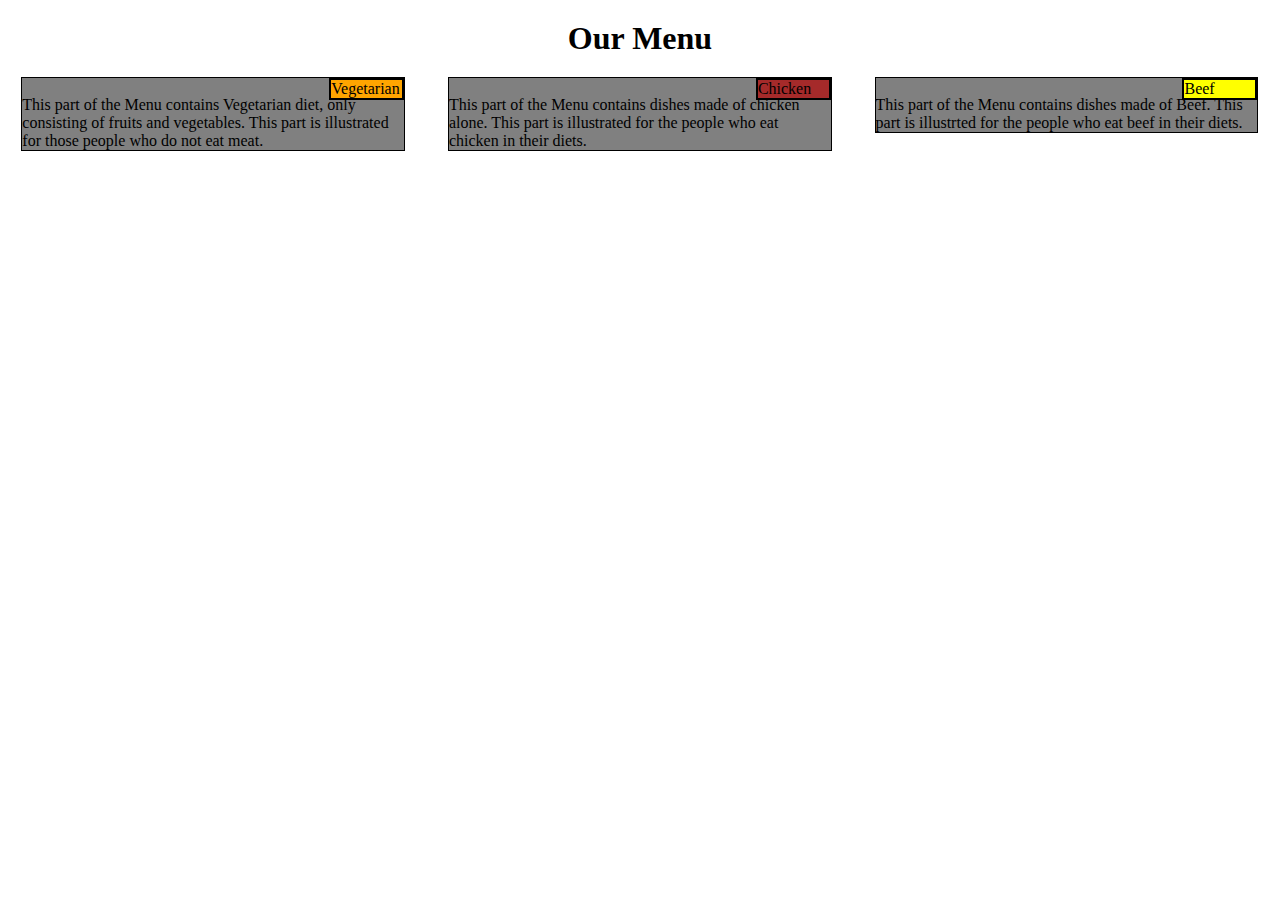
<file: Assignment2/HTMLCode.html>
<!DOCTYPE html>
<html>
<head>
	<meta charset="utf-8">
	<meta name = "viewport" content="width = device-width, initial-scale = 1">
	<link rel="stylesheet"  href="CSSStylesCode.css">
	<title>Assignment Solution for Module-2</title>
</head>
<body>
	
	<h1>Our Menu</h1>
	
	<div class = "row">
		<div class = "col-lg-4 col-md-6">
			<div class = "BigBox" id = "Section1">
				<div id = "SmallBox1" class = "TitleBox">Vegetarian</div>
				<br>
				<p>This part of the Menu contains Vegetarian diet, only consisting of fruits and vegetables. This part is illustrated for those people who do not eat meat.</p>
			</div>
		</div>
		<div class = "col-lg-4 col-md-6">
			<div class = "BigBox" id = "Section2">
				<div id = "SmallBox2" class = "TitleBox">Chicken</div>
				<br>
				<p>This part of the Menu contains dishes made of chicken alone. This part is illustrated for the people who eat chicken in their diets.</p>
			</div>
		</div>
		<div class = "col-lg-4 col-md-12">
			<div class = "BigBox" id = "Section3">
				<div id = "SmallBox3" class = "TitleBox">Beef</div>
				<br>
				<p>This part of the Menu contains dishes made of Beef. This part is illustrted for the people who eat beef in their diets.</p>
			</div>
		</div>
	</div>

</body>
</html>
</file>
<file: Assignment2/CSSStylesCode.css>
*
{
	box-sizing: border-box;
	margin: 0;
	padding: 0;
}

h1
{
	margin: 20px;
	text-align: center;
}

.row
{
	width: 100%;
}

.TitleBox
{
	position: absolute;
	top: 0;
	right: 0;
	width: 75px;
	border: 2px solid black;
}

article
{
	padding: 20px;
}

.BigBox
{
	background-color: #808080;
	border: 1px solid black;
	position: relative;
	width: 90%;
	margin-right: auto;
	margin-left: auto;
}

#SmallBox1
{
	background-color: #FFA500;
}

#SmallBox2
{
	background-color: #A52A2A;
}

#SmallBox3
{
	background-color: #FFFF00;
}




/* Large Devices */
@media (min-width: 1200px)
{
	.col-lg-1, .col-lg-2, .col-lg-3, .col-lg-4, .col-lg-5, .col-lg-6, .col-lg-7, .col-lg-8, .col-lg-9, .col-lg-10, .col-lg-11, .col-lg-12
	{
		float: left;
		
	}
	.col-lg-1
	{
		width: 8.33%;
	}
	.col-lg-2
	{
		width: 16.66%;
	}
	.col-lg-3
	{
		width: 25%;
	}
	.col-lg-4
	{
		width: 33.33%;
	}
	.col-lg-5
	{
		width: 41.66%;
	}
	.col-lg-6
	{
		width: 50%;
	}
	.col-lg-7
	{
		width: 58.33%;
	}
	.col-lg-8
	{
		width: 66.66%;
	}
	.col-lg-9
	{
		width: 74.99%;
	}
	.col-lg-10
	{
		width: 83.33%;
	}
	.col-lg-11
	{
		width: 91.66%;
	}
	.col-lg-12
	{
		width: 100%;
	}
}

/* Medium Devices */
@media (min-width: 992px) and (max-width: 1199px)
{
	.col-md-1, .col-md-2, .col-md-3, .col-md-4, .col-md-5, .col-md-6, .col-md-7, .col-md-8, .col-md-9, .col-md-10, .col-md-11, .col-md-12
	{
		float: left;
		
	}
	.col-md-1
	{
		width: 8.33%;
	}
	.col-md-2
	{
		width: 16.66%;
	}
	.col-md-3
	{
		width: 25%;
	}
	.col-md-4
	{
		width: 33.33%;
	}
	.col-md-5
	{
		width: 41.66%;
	}
	.col-md-6
	{
		width: 50%;
	}
	.col-md-7
	{
		width: 58.33%;
	}
	.col-md-8
	{
		width: 66.66%;
	}
	.col-md-9
	{
		width: 74.99%;
	}
	.col-md-10
	{
		width: 83.33%;
	}
	.col-md-11
	{
		width: 91.66%;
	}
	.col-md-12
	{
		width: 100%;
	}
}

/* Smaller devices */
@media (max-width: 991px)
{
	.TitleBox
	{
		margin-top: 25px;
	}
}
</file>
